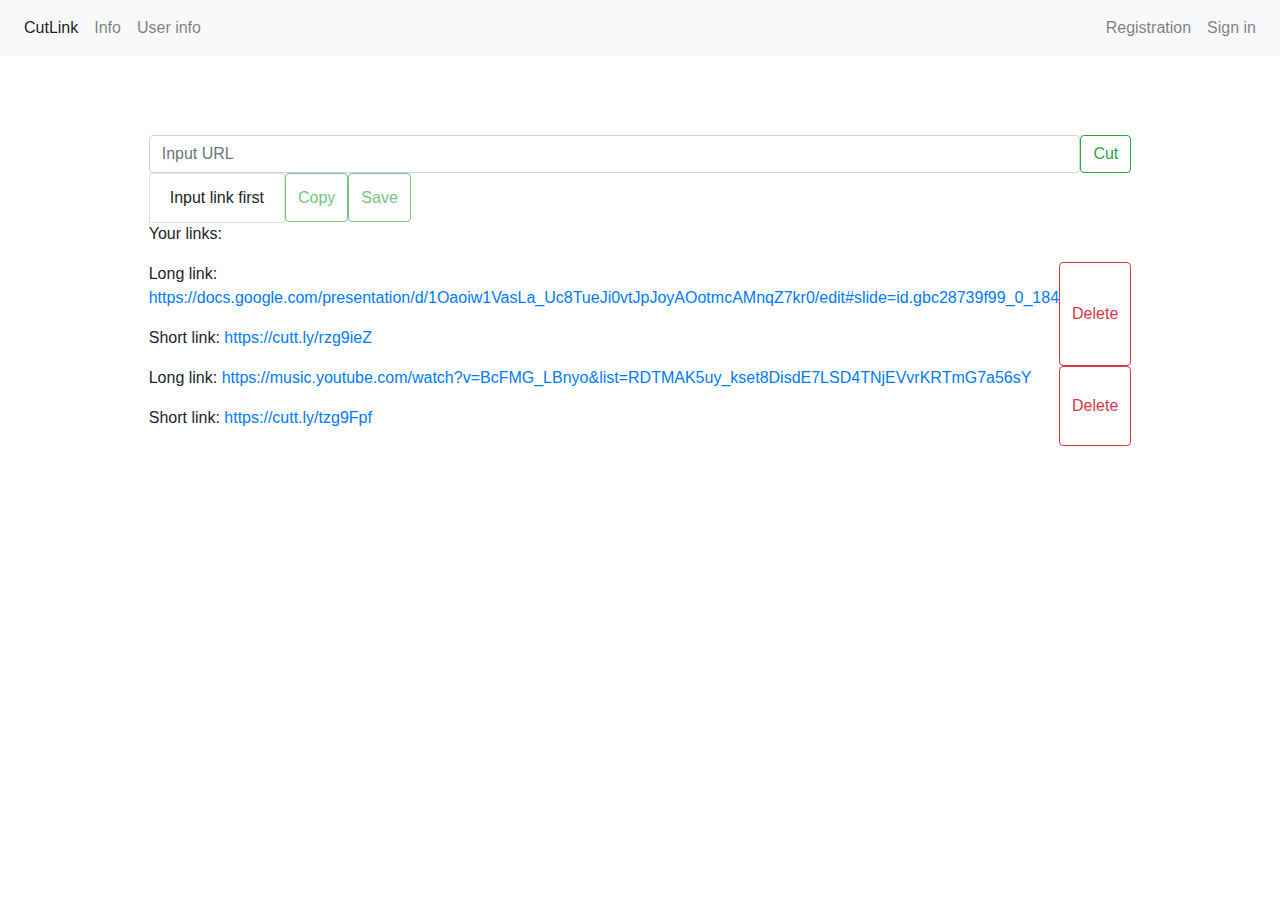
<file: lab1/cut-link.html>
<!doctype html>
<html lang="en">
  <head>
    <title>Cut link</title>
    <link href="cut-link.css" rel="stylesheet">
    <!-- Required meta tags -->
    <meta charset="utf-8">
    <meta name="viewport" content="width=device-width, initial-scale=1, shrink-to-fit=no">

    <!-- Bootstrap CSS -->
    <link rel="stylesheet" href="https://stackpath.bootstrapcdn.com/bootstrap/4.3.1/css/bootstrap.min.css" integrity="sha384-ggOyR0iXCbMQv3Xipma34MD+dH/1fQ784/j6cY/iJTQUOhcWr7x9JvoRxT2MZw1T" crossorigin="anonymous">
    
  </head>
  <body>
    <header>
        <nav class="navbar navbar-expand-lg navbar-light bg-light">
                    <div id="nav-buttons">
                        <div class="btn-group">
                            <ul class="navbar-nav me-auto mb-2 mb-lg-0">
                                <div class="nav-item">
                                  <a class="nav-link active" href="#">CutLink</a>
                                </div>
                                <div class="nav-item">
                                  <a class="nav-link" href="#">Info</a>
                                </div>
                                  <div class="nav-item">
                                      <a class="nav-link" href="#">User info</a>
                                  </div>
                            </ul>
                        </div>
                        
                        <div class="btn-group">
                            <ul class="navbar-nav me-auto mb-2 mb-lg-0">
                                <div class="nav-item">
                                    <a class="nav-link" href="#">Registration</a>
                                </div>
                                <div class="nav-item">
                                    <a class="nav-link" href="#">Sign in</a>
                                </div>
                            </ul>
              </div>
            </div>
          </nav>
      </header>
      <div id="main">
          <nav></nav>
            <div class="menu">
                <div class="d-flex">
                    <input class="form-control me-2" type="search" placeholder="Input URL" aria-label="Search">
                    <button class="btn btn-outline-success" type="submit">Cut</button>
                </div>
                <div class="d-flex">
                    <li class="list-group-item">Input link first</li>
                    <button class="btn btn-outline-success" type="button" disabled>Copy</button>
                    <button class="btn btn-outline-success" type="button" disabled>Save</button>
                </div>
                <p>Your links:</p>
              <div class="links">
                  <div class="link-delete">
                      <div class="link-pair">
                            <p>Long link:  <a href="https://docs.google.com/presentation/d/1Oaoiw1VasLa_Uc8TueJi0vtJpJoyAOotmcAMnqZ7kr0/edit#slide=id.gbc28739f99_0_184">https://docs.google.com/presentation/d/1Oaoiw1VasLa_Uc8TueJi0vtJpJoyAOotmcAMnqZ7kr0/edit#slide=id.gbc28739f99_0_184</a></p>
                            <p>Short link:  <a href="https://cutt.ly/rzg9ieZ">https://cutt.ly/rzg9ieZ</a></p>
                      </div>
                      <button class="btn btn btn-outline-danger" type="button">Delete</button>
                </div>
                <div class="link-delete">
                    <div class="link-pair">
                        <p>Long link:  <a href="https://music.youtube.com/watch?v=BcFMG_LBnyo&list=RDTMAK5uy_kset8DisdE7LSD4TNjEVvrKRTmG7a56sY">https://music.youtube.com/watch?v=BcFMG_LBnyo&list=RDTMAK5uy_kset8DisdE7LSD4TNjEVvrKRTmG7a56sY</a></p>
                        <p>Short link:  <a href="https://cutt.ly/tzg9Fpf">https://cutt.ly/tzg9Fpf</a></p>
                    </div>
                    <button class="btn btn btn-outline-danger" type="button">Delete</button>
                </div>
              </div>
            </div>
            <aside></aside>
        </div>
     
            <footer></footer>
            <!-- Optional JavaScript -->
            <!-- jQuery first, then Popper.js, then Bootstrap JS -->
            <script src="https://code.jquery.com/jquery-3.3.1.slim.min.js" integrity="sha384-q8i/X+965DzO0rT7abK41JStQIAqVgRVzpbzo5smXKp4YfRvH+8abtTE1Pi6jizo" crossorigin="anonymous"></script>
            <script src="https://cdnjs.cloudflare.com/ajax/libs/popper.js/1.14.7/umd/popper.min.js" integrity="sha384-UO2eT0CpHqdSJQ6hJty5KVphtPhzWj9WO1clHTMGa3JDZwrnQq4sF86dIHNDz0W1" crossorigin="anonymous"></script>
            <script src="https://stackpath.bootstrapcdn.com/bootstrap/4.3.1/js/bootstrap.min.js" integrity="sha384-JjSmVgyd0p3pXB1rRibZUAYoIIy6OrQ6VrjIEaFf/nJGzIxFDsf4x0xIM+B07jRM" crossorigin="anonymous"></script>
        </body>
        </html>
</file>
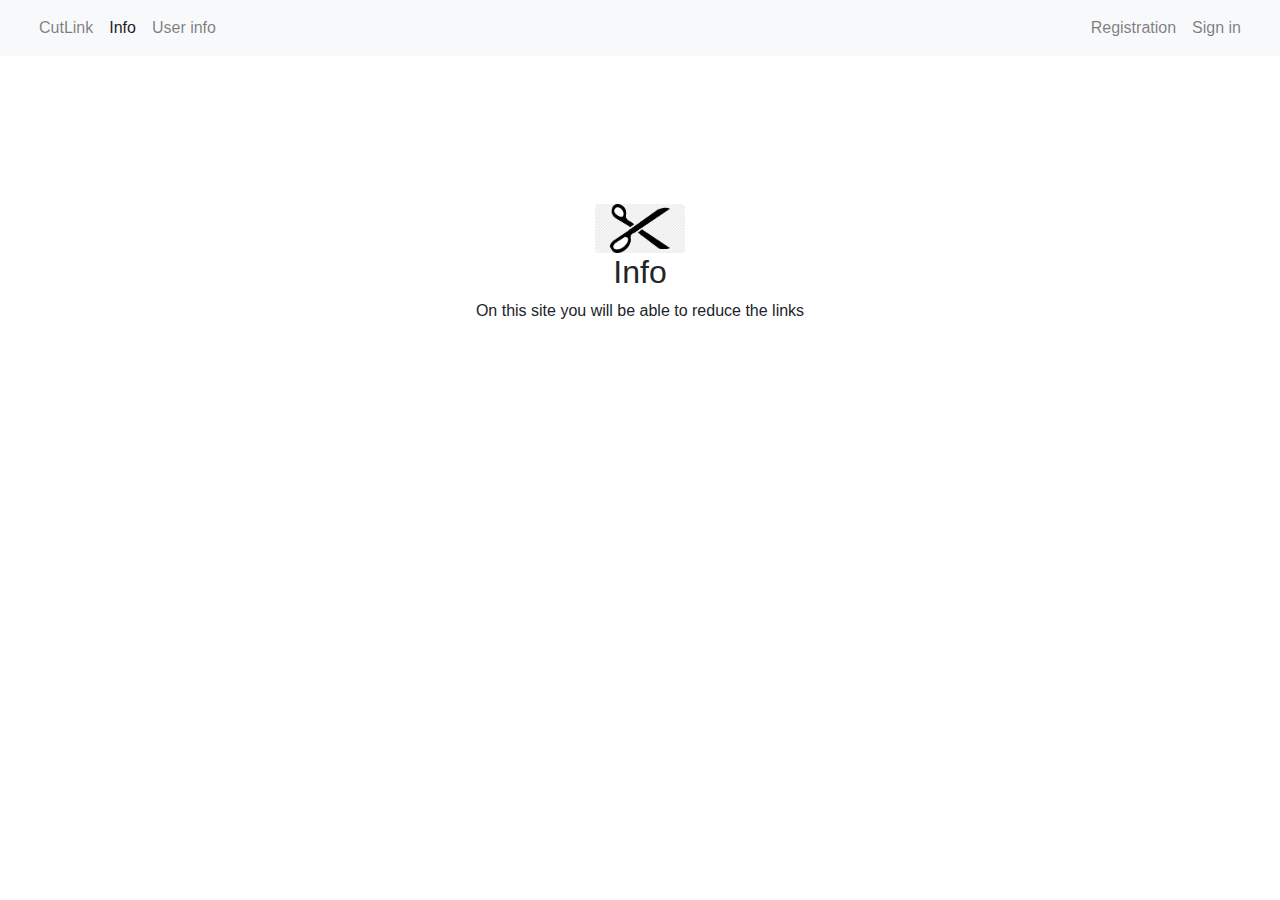
<file: lab1/info.html>
<!doctype html>
<html lang="en">
  <head>
    <title>Info</title>
    <link href="info.css" rel="stylesheet">
    <!-- Required meta tags -->
    <meta charset="utf-8">
    <meta name="viewport" content="width=device-width, initial-scale=1, shrink-to-fit=no">

    <!-- Bootstrap CSS -->
    <link rel="stylesheet" href="https://stackpath.bootstrapcdn.com/bootstrap/4.3.1/css/bootstrap.min.css" integrity="sha384-ggOyR0iXCbMQv3Xipma34MD+dH/1fQ784/j6cY/iJTQUOhcWr7x9JvoRxT2MZw1T" crossorigin="anonymous">
   
  </head>
  <body>
    <header>
        <nav class="navbar navbar-expand-lg navbar-light bg-light">
            <div class="container-fluid">
              <div class="collapse navbar-collapse" id="navbarSupportedContent">
                    <div id="nav-buttons">
                        <div class="btn-group">
                            <ul class="navbar-nav me-auto mb-2 mb-lg-0">
                                <div class="nav-item">
                                  <a class="nav-link" href="#">CutLink</a>
                                </div>
                                <div class="nav-item">
                                  <a class="nav-link active" href="#">Info</a>
                                </div>
                                  <div class="nav-item">
                                      <a class="nav-link" href="#">User info</a>
                                  </div>
                            </ul>
                        </div>
                        
                        <div class="btn-group">
                            <ul class="navbar-nav me-auto mb-2 mb-lg-0">
                                <div class="nav-item">
                                    <a class="nav-link" href="#">Registration</a>
                                </div>
                                <div class="nav-item">
                                    <a class="nav-link" href="#">Sign in</a>
                                </div>
                            </ul>
                        </div>
                    </div>
              </div>
            </div>
          </nav>
      </header>
      
      <div id="main">
            <nav></nav>
            <article>
                <div class="info">
                    ​<picture>
                        <source srcset="scissor.png" type="image/svg+xml">
                        <img src="scissor.png" class="rounded mx-auto d-block" alt="..." width="90" height="49">
                      </picture>
                    <div class="edit-text"><h2>Info</h2></div>
                    <p>    
                        On this site you will be able to reduce the links
                    </p>

                </div>
            </article>
            <aside></aside>
        </div>
            <footer></footer>
            <!-- Optional JavaScript -->
            <!-- jQuery first, then Popper.js, then Bootstrap JS -->
            <script src="https://code.jquery.com/jquery-3.3.1.slim.min.js" integrity="sha384-q8i/X+965DzO0rT7abK41JStQIAqVgRVzpbzo5smXKp4YfRvH+8abtTE1Pi6jizo" crossorigin="anonymous"></script>
            <script src="https://cdnjs.cloudflare.com/ajax/libs/popper.js/1.14.7/umd/popper.min.js" integrity="sha384-UO2eT0CpHqdSJQ6hJty5KVphtPhzWj9WO1clHTMGa3JDZwrnQq4sF86dIHNDz0W1" crossorigin="anonymous"></script>
            <script src="https://stackpath.bootstrapcdn.com/bootstrap/4.3.1/js/bootstrap.min.js" integrity="sha384-JjSmVgyd0p3pXB1rRibZUAYoIIy6OrQ6VrjIEaFf/nJGzIxFDsf4x0xIM+B07jRM" crossorigin="anonymous"></script>
        </body>
        </html>
</file>
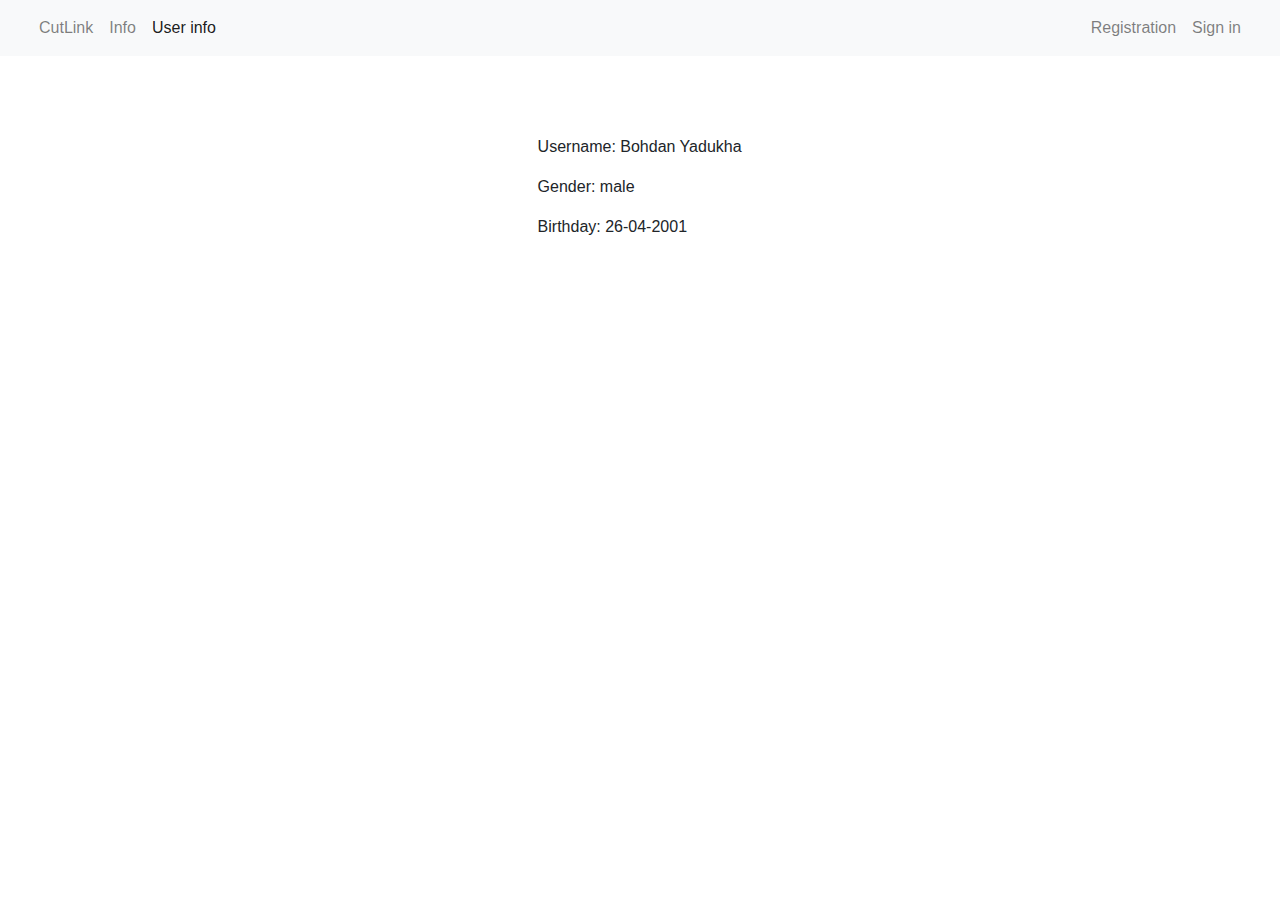
<file: lab1/user-info.html>
<!doctype html>
<html lang="en">
  <head>
    <title>User info</title>
    <link href="user-info.css" rel="stylesheet">
    <!-- Required meta tags -->
    <meta charset="utf-8" name="viewport" content ="width=device-width, initial-scale = 1">
    <link href="https://cdn.jsdelivr.net/npm/bootstrap@5.0.0-beta2/dist/css/bootstrap.min.css" rel="stylesheet"
     integrity="sha384-BmbxuPwQa2lc/FVzBcNJ7UAyJxM6wuqIj61tLrc4wSX0szH/Ev+nYRRuWlolflfl" crossorigin="anonymous">
    <!-- Bootstrap CSS -->
    <link rel="stylesheet" href="https://stackpath.bootstrapcdn.com/bootstrap/4.3.1/css/bootstrap.min.css" integrity="sha384-ggOyR0iXCbMQv3Xipma34MD+dH/1fQ784/j6cY/iJTQUOhcWr7x9JvoRxT2MZw1T" crossorigin="anonymous">

  </head>
  <body>
    <header>
        <nav class="navbar navbar-expand-lg navbar-light bg-light">
            <div class="container-fluid">
              <div class="collapse navbar-collapse" id="navbarSupportedContent">
                    <div id="nav-buttons">
                        <div class="btn-group">
                            <ul class="navbar-nav me-auto mb-2 mb-lg-0">
                                <div class="nav-item">
                                  <a class="nav-link" href="#">CutLink</a>
                                </div>
                                <div class="nav-item">
                                  <a class="nav-link" href="#">Info</a>
                                </div>
                                  <div class="nav-item">
                                      <a class="nav-link active" href="#">User info</a>
                                  </div>
                            </ul>
                        </div>
                        
                        <div class="btn-group">
                            <ul class="navbar-nav me-auto mb-2 mb-lg-0">
                                <div class="nav-item">
                                    <a class="nav-link" href="#">Registration</a>
                                </div>
                                <div class="nav-item">
                                    <a class="nav-link" href="#">Sign in</a>
                                </div>
                            </ul>
                        </div>
                    </div>
              </div>
            </div>
          </nav>
      </header>
      <div id="main">
          <nav></nav>
          <div class="menu">
            <div class="mb-3">
              <p>Username: Bohdan Yadukha</p>
              <p>Gender: male</p>
              <p>Birthday: 26-04-2001</p>
              </div>
          </div>
        <aside></aside>   
    </div>
                       
      
      
            <footer></footer>
            <!-- Optional JavaScript -->
            <!-- jQuery first, then Popper.js, then Bootstrap JS -->
            <script src="https://code.jquery.com/jquery-3.3.1.slim.min.js" integrity="sha384-q8i/X+965DzO0rT7abK41JStQIAqVgRVzpbzo5smXKp4YfRvH+8abtTE1Pi6jizo" crossorigin="anonymous"></script>
            <script src="https://cdnjs.cloudflare.com/ajax/libs/popper.js/1.14.7/umd/popper.min.js" integrity="sha384-UO2eT0CpHqdSJQ6hJty5KVphtPhzWj9WO1clHTMGa3JDZwrnQq4sF86dIHNDz0W1" crossorigin="anonymous"></script>
            <script src="https://stackpath.bootstrapcdn.com/bootstrap/4.3.1/js/bootstrap.min.js" integrity="sha384-JjSmVgyd0p3pXB1rRibZUAYoIIy6OrQ6VrjIEaFf/nJGzIxFDsf4x0xIM+B07jRM" crossorigin="anonymous"></script>
        </body>
        </html>
</file>
<file: lab1/cut-link.css>
.menu{
    display: flex;
    justify-content: space-around;
    flex-direction: column;
    flex: 0.8;
}
header,footer{
    height: 15vh;
}
#main{
    display: flex;
    flex-direction: row;
    justify-content: space-around;
    flex: 1;
}
#main > nav,#main > aside{
    width: 5vw;
    min-height: 5vh;
}
nav{
    order: 0;
}
aside{
    order: 2;
}
article{
    order: 1;
}
.login-title{
    text-align: center;
}

.btn-outline-success{
    margin: 1mm, 2mm, 3mm, 40mm;
}
#nav-buttons{
    display: flex;
    flex: 1;
    justify-content: space-between;
}
.link-pair{
    display: flex;
    justify-content: space-around;
    max-width: 100vw;
    flex-direction: column;
    flex: 1;
}

header>nav{
   max-height: 20vh;
}

p{

    word-wrap: break-word;
}
.links{
    display: flex;
    justify-content: space-around;
    flex-direction: column;
    flex: 1;
}
.link{
    display: flex;
    margin: 0em,1em,0em,0em;
}
.link-delete{
    display: flex;
    justify-content: space-between;
}
.btn-outline-danger{
    border: 0em;
}
@media (max-width: 1200px) {
    #main{
        flex-direction: column;
    }

    .link-delete{
        flex-direction: column;
    }
}
</file>
<file: lab1/info.css>
header,footer{
            height: 20vh;
        }
        #main{
            display: flex;
            flex-direction: row;
            justify-content: space-between;
        }
        #main > nav,#main > aside{
            width: 10vw;
        }
        nav{
            order: 0;
        }
        aside{
            order: 2;
        }
        article{
            order: 1;
        }
        .login-title{
            text-align: center;
        }
        .info{
            display: flex;
            justify-content: center;
            flex-direction: column;
        }
        .edit-text{
            padding: 0em, 0em, 1em, 1em;
            justify-content: center;
            display: flex;
        }
        #nav-buttons{
            display: flex;
            flex: 1;
            justify-content: space-between;
        }
</file>
<file: lab1/user-info.css>
header,footer{
    height: 15vh;
}
#main{
    display: flex;
    flex-direction: row;
    justify-content: space-between;
}
#main > nav,#main > aside{
    width: 10vw;
}
nav{
    order: 0;
}
aside{
    order: 2;
}
article{
    order: 1;
}
.login-title{
    text-align: center;
}
#txt{
    padding: 0em, 0em, 1em, 1em;
}
#nav-buttons{
    display: flex;
    flex: 1;
    justify-content: space-between;
}
.menu{
    display: flex;
    justify-content: center;
    flex-direction: column;
    flex: 0.2;
}
</file>
